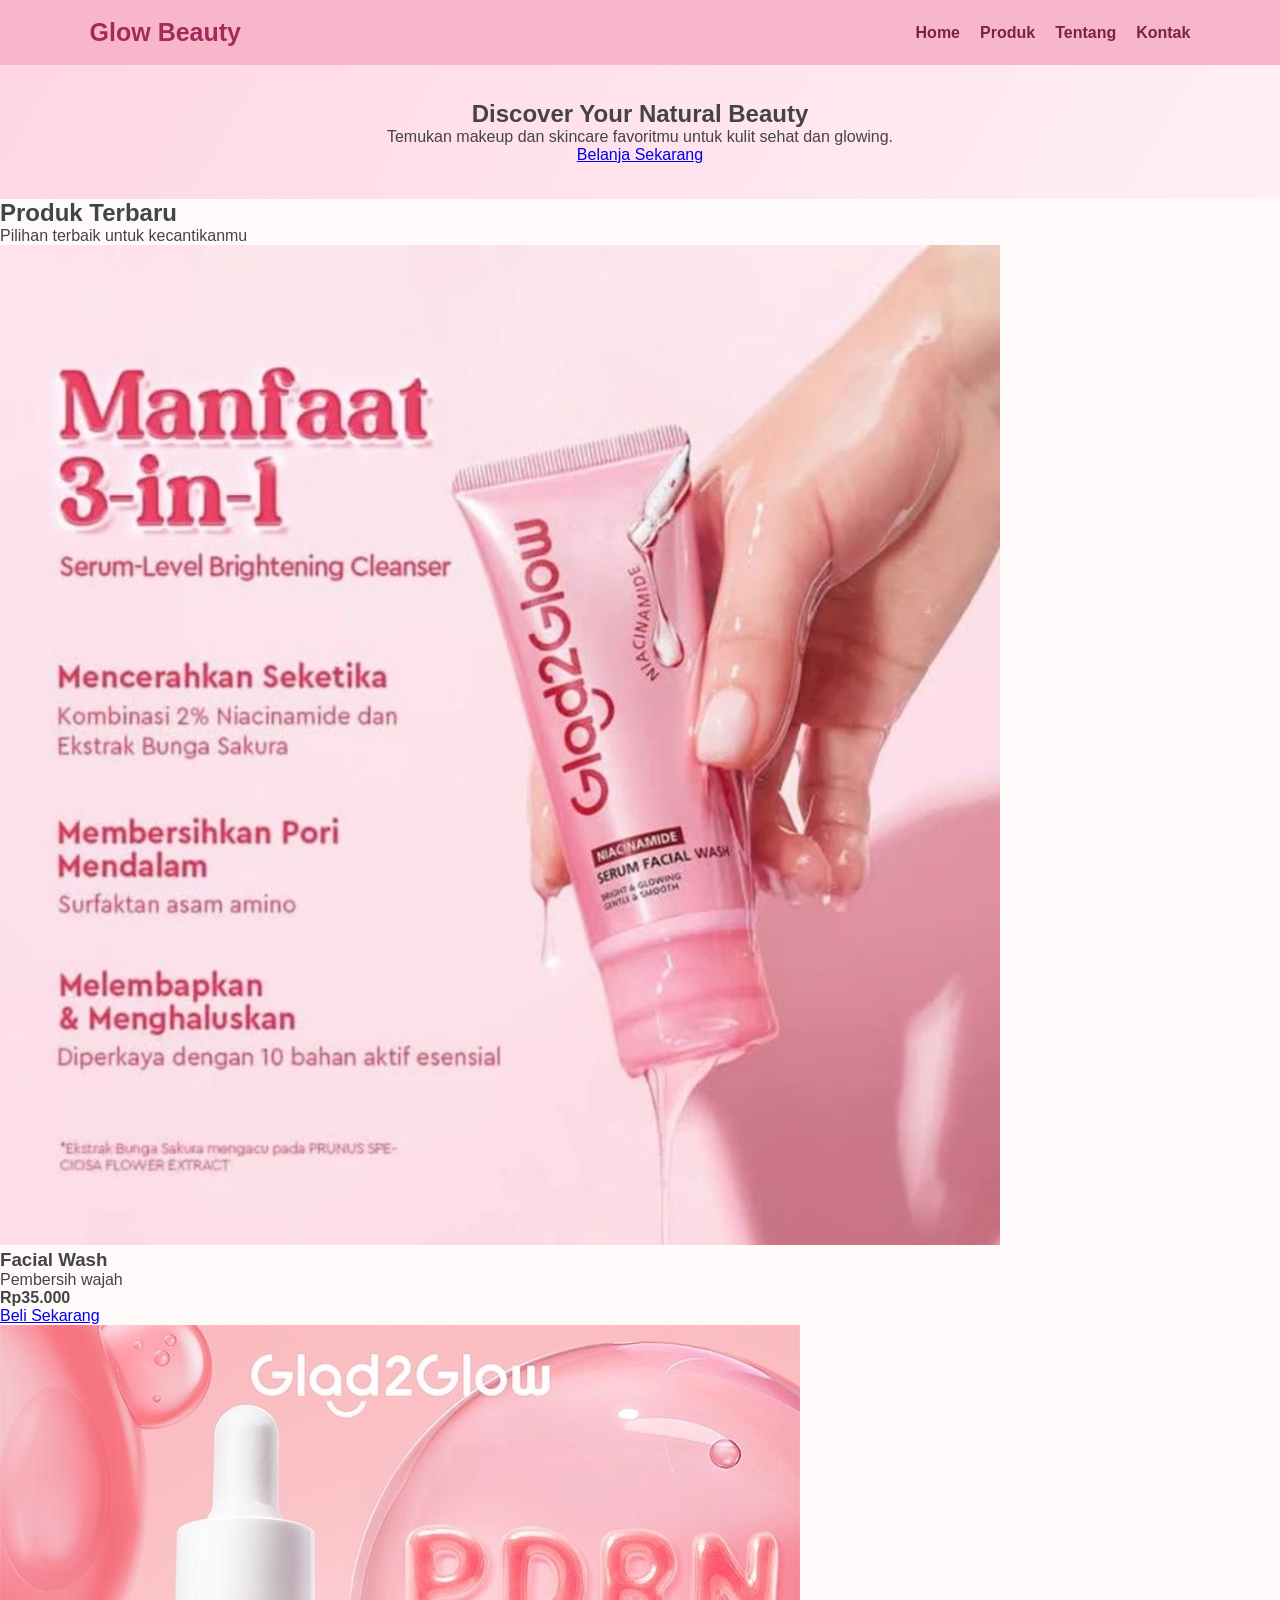
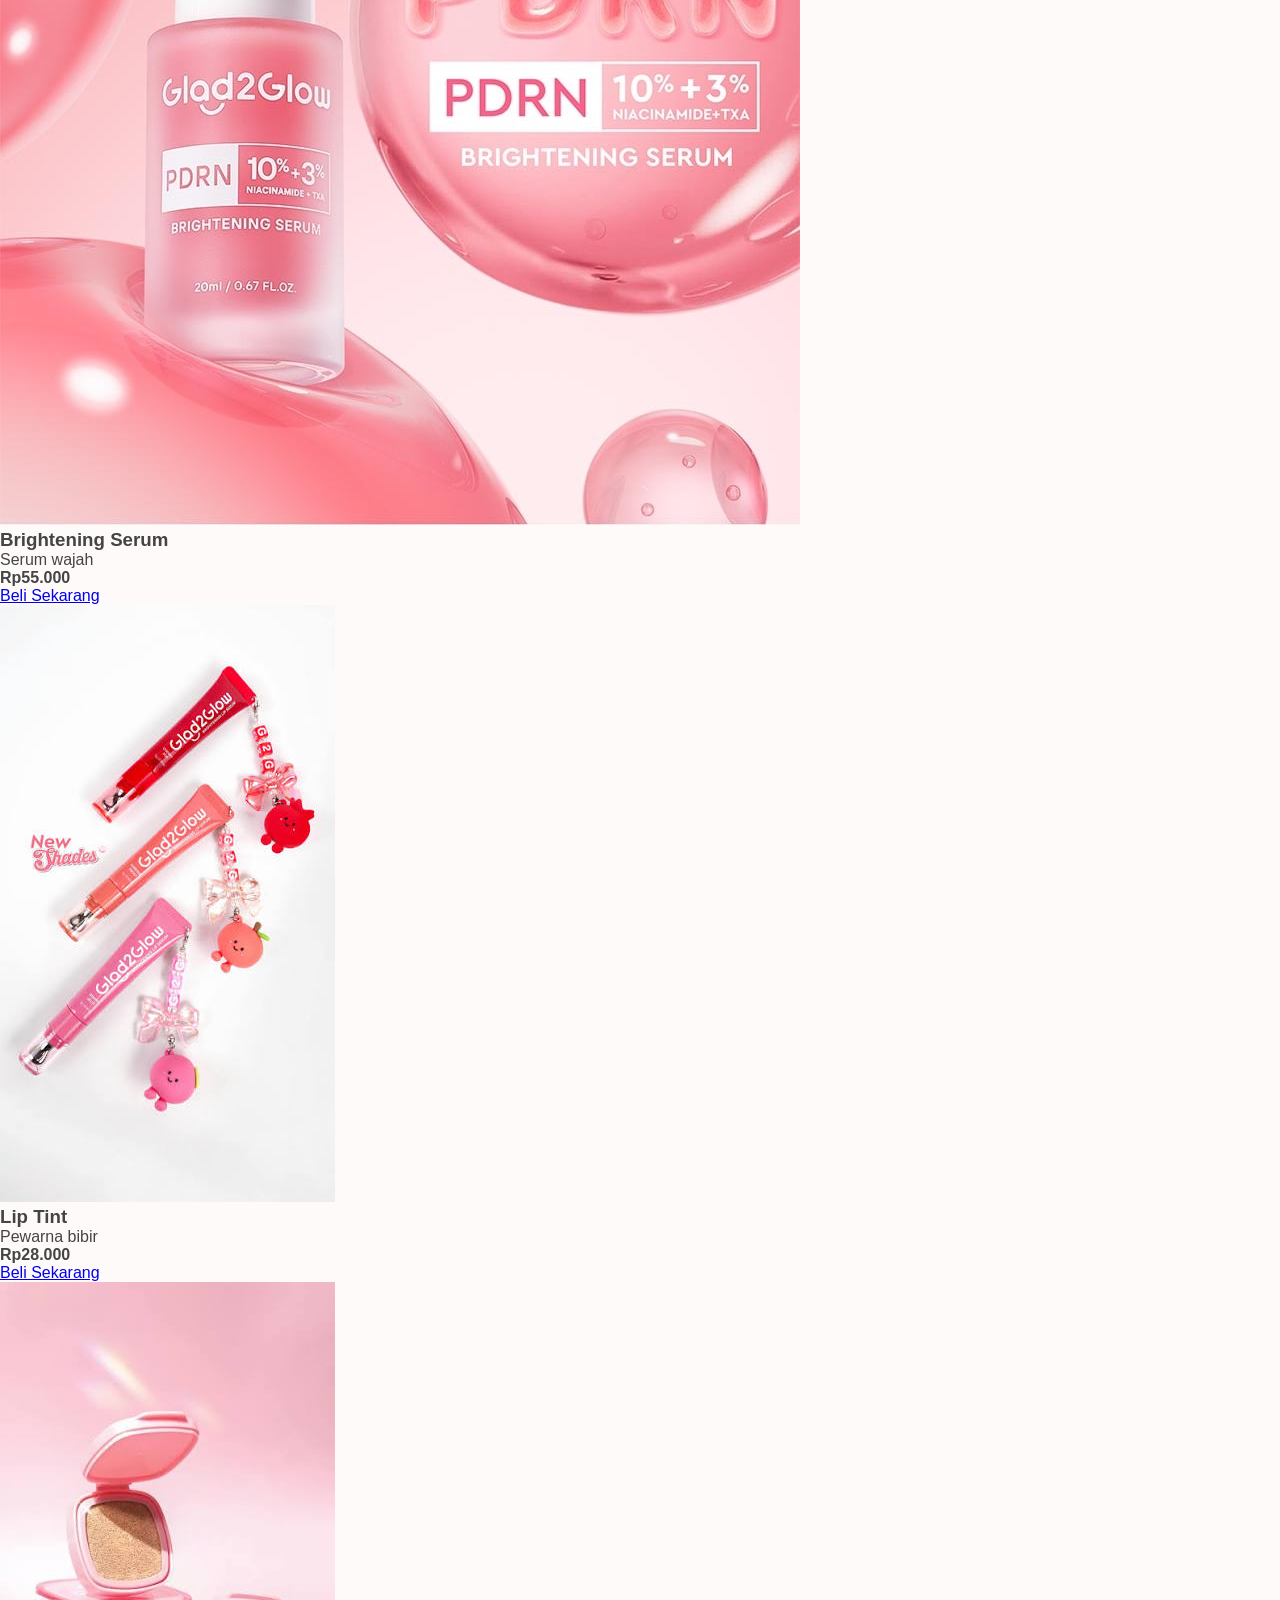
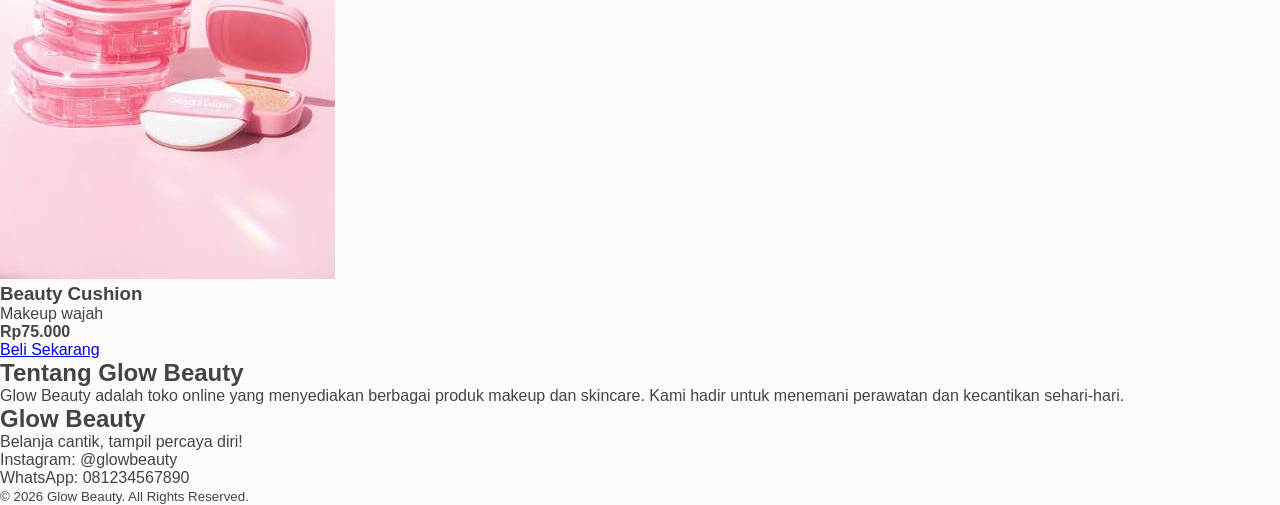
<file: indek.html>
<!DOCTYPE html>
<html lang="id">
<head>
    <meta charset="UTF-8">
    <meta name="viewport" content="width=device-width, initial-scale=1.0">
    <title>Glow Beauty - Makeup & Skincare</title>
    <link rel="stylesheet" href="style1.css">
</head>
<body>

    <!-- Navbar -->
    <header>
        <h2>Glow Beauty</h2>
        <nav>
            <a href="#home">Home</a>
            <a href="#produk">Produk</a>
            <a href="#tentang">Tentang</a>
            <a href="#kontak">Kontak</a>
        </nav>
    </header>

    <!-- Hero -->
    <section class="hero" id="home">
        <div>
            <h1>Discover Your Natural Beauty</h1>
            <p>Temukan makeup dan skincare favoritmu
            untuk kulit sehat dan glowing.</p>
            <a href="gambar1.jpg" class="btn">Belanja Sekarang</a>
        </div>
    </section>

    <!-- Produk -->
    <section class="produk" id="produk">
        <h2>Produk Terbaru</h2>
        <p class="subjudul">Pilihan terbaik untuk kecantikanmu</p>

        <div class="container">

            <div class="card">
                <img src="sabun muka.jpg" alt="Skincare">
                <h3>Facial Wash</h3>
                <p>Pembersih wajah</p>
                <h4>Rp35.000</h4>
                <a href="#kontak">Beli Sekarang</a>
            </div>

            <div class="card">
                <img src="serum muka.jpg" alt="Serum">
                <h3>Brightening Serum</h3>
                <p>Serum wajah</p>
                <h4>Rp55.000</h4>
                <a href="#kontak">Beli Sekarang</a>
            </div>

            <div class="card">
                <img src="bibir.jpg" alt="Lip Tint">
                <h3>Lip Tint</h3>
                <p>Pewarna bibir</p>
                <h4>Rp28.000</h4>
                <a href="#kontak">Beli Sekarang</a>
            </div>

            <div class="card">
                <img src="g2g.jpg" alt="Cushion">
                <h3>Beauty Cushion</h3>
                <p>Makeup wajah</p>
                <h4>Rp75.000</h4>
                <a href="#kontak">Beli Sekarang</a>
            </div>

        </div>
    </section>

    <!-- Tentang -->
    <section class="tentang" id="tentang">
        <h2>Tentang Glow Beauty</h2>
        <p>
            Glow Beauty adalah toko online yang menyediakan
            berbagai produk makeup dan skincare.
            Kami hadir untuk menemani perawatan dan
            kecantikan sehari-hari.
        </p>
    </section>

    <!-- Kontak -->
    <footer id="kontak">
        <h2>Glow Beauty</h2>
        <p>Belanja cantik, tampil percaya diri!</p>
        <p>Instagram: @glowbeauty</p>
        <p>WhatsApp: 081234567890</p>
        <small>© 2026 Glow Beauty. All Rights Reserved.</small>
    </footer>

</body>
</html>
</file>
<file: style1.css>
/* RESET */
* {
    margin: 0;
    padding: 0;
    box-sizing: border-box;
    font-family: Arial, sans-serif;
}

html {
    scroll-behavior: smooth;
}

body {
    background: #fffafa;
    color: #444;
}

/* NAVBAR */
header {
    background: #f8b6cb;
    padding: 18px 7%;
    display: flex;
    justify-content: space-between;
    align-items: center;
    flex-wrap: wrap;
}

header h2 {
    color: #a52a5c;
    font-size: 25px;
}

nav {
    display: flex;
    gap: 20px;
    flex-wrap: wrap;
}

nav a {
    text-decoration: none;
    color: #7a2347;
    font-weight: bold;
}

nav a:hover {
    color: white;
}

/* HERO */
.hero {
    background: linear-gradient(120deg, #ffd6e4, #fff0f5);
    text-align: center;
    padding: 35px 15px;
}

.hero-content {
    max-width: 600px;
    margin: auto;
}

/* GAMBAR AWAL */
.hero img {
    width: 100%;
    max-width: 250px;
    height: 160px;
    object-fit: cover;
    display: block;
    margin: 0 auto 20px;
    border-radius: 15px;
}
</file>
